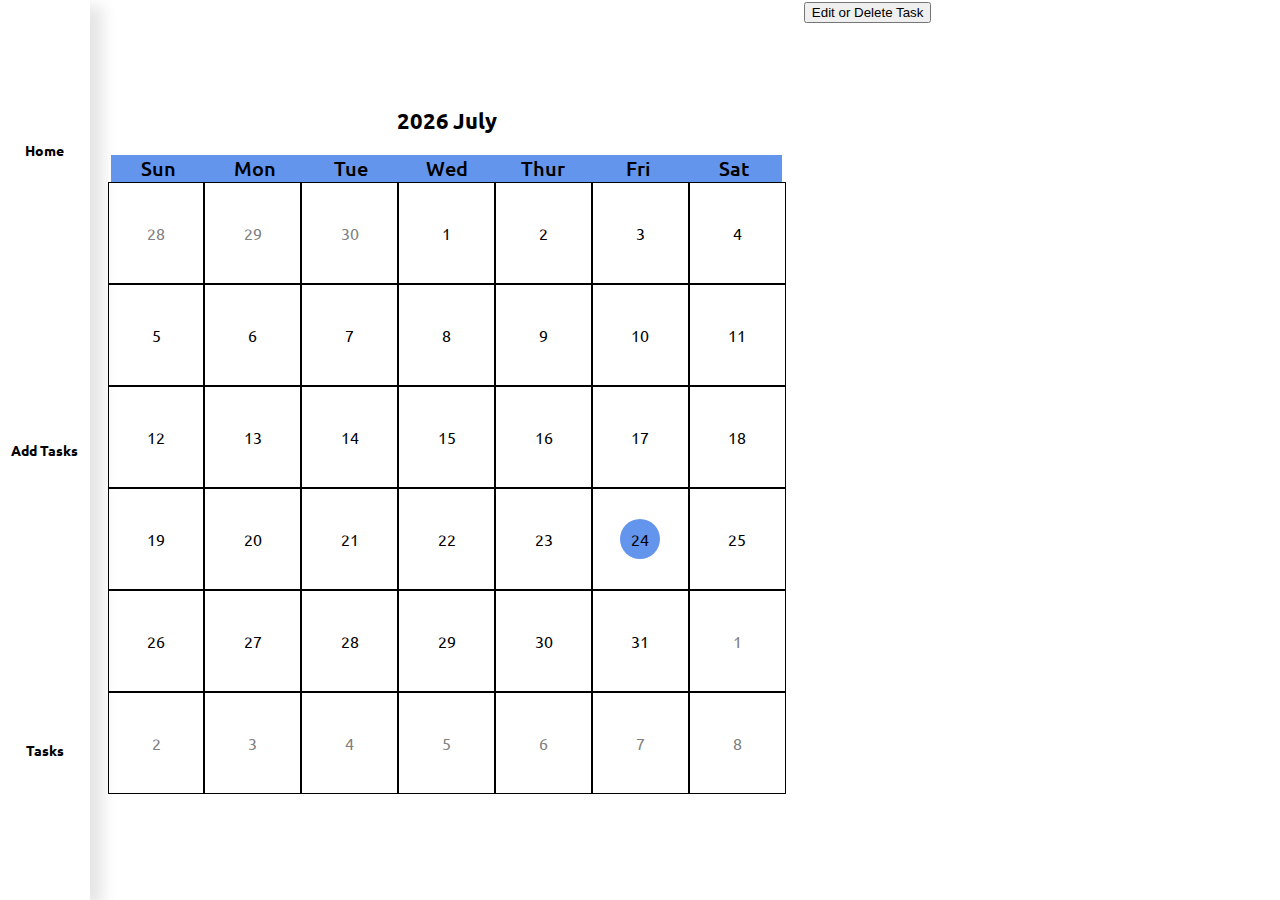
<file: index.html>
<!DOCTYPE html>
<html lang="en">
	<head>
		<meta charset="UTF-8" />
		<meta name="viewport" content="width=device-width, initial-scale=1.0" />
		<link
			rel="stylesheet"
			href="https://cdnjs.cloudflare.com/ajax/libs/font-awesome/6.6.0/css/all.min.css"
			integrity="sha512-Kc323vGBEqzTmouAECnVceyQqyqdsSiqLQISBL29aUW4U/M7pSPA/gEUZQqv1cwx4OnYxTxve5UMg5GT6L4JJg=="
			crossorigin="anonymous"
			referrerpolicy="no-referrer" />

		<title>To-Do List</title>
		<link rel="stylesheet" href="./style.css" />
	</head>
	<body>
		<div class="container">
			<div class="nav">
				<div class="home icon-container">
					<i class="fa-solid fa-house home-icon icon home"></i>
					<span class="home-title">Home</span>
				</div>
				<div
					class="upcoming icon-container"
					onclick="window.location ='task.html' ">
					<i class="fa-solid fa-clock upcoming-icon icon"></i
					><span class="upcoming-title"> Add Tasks</span>
				</div>
				<div class="list icon-container" onclick="window.location ='edit.html' ">
					<i class="fa-solid fa-list-check icon"></i>
					<span class="home-title">Tasks</span>
				</div>
			</div>
			<div class="main-page">
				<div class="calender-container">
					<div class="calender">
						<div class="current-date">
							<i class="fa-solid fa-arrow-left arrow left"></i>
							<div class="date">
								<span class="current-year"></span
								><span class="current-month"></span>
							</div>

							<i class="fa-solid fa-arrow-right arrow right"></i>
						</div>
						<div class="days-container">
							<div class="days">
								<div class="day-title">Sun</div>
								<div class="day-title">Mon</div>
								<div class="day-title">Tue</div>
								<div class="day-title">Wed</div>
								<div class="day-title">Thur</div>
								<div class="day-title">Fri</div>
								<div class="day-title">Sat</div>
							</div>
						</div>

						<div class="days-table"></div>
					</div>
				</div>
				<div class="second-half">
					<div class="tasks-bar">
						<div class="tasks-container">
							<div class="task-card-container"></div>
						</div>
					</div>
					<div class="buttons">
						<button class="edit" onclick =" window.location='edit.html'">Edit or Delete Task</button>
					</div>
				</div>
			</div>
		</div>
		<script src="calender.js"></script>
	</body>
</html>
</file>
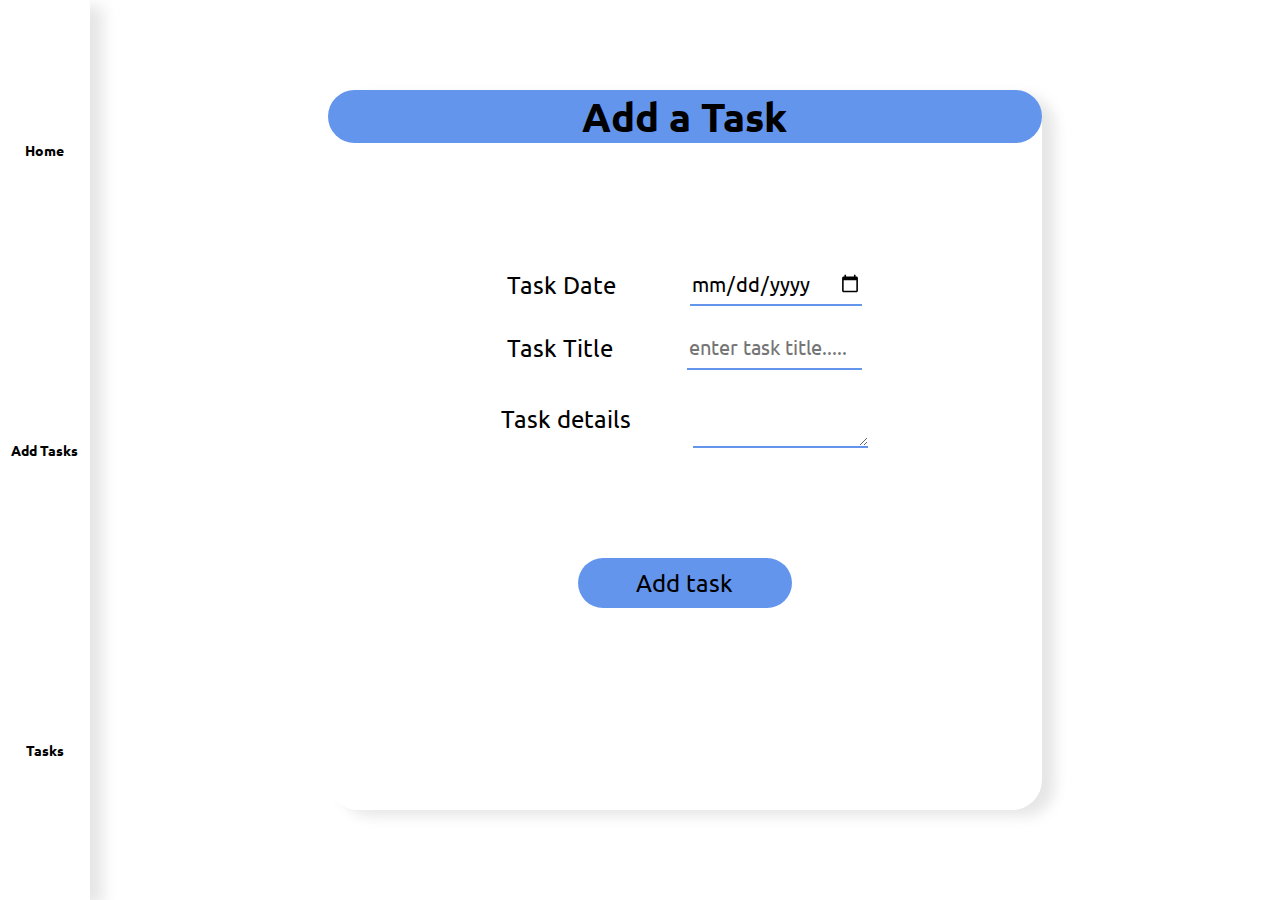
<file: task.html>
<!DOCTYPE html>
<html lang="en">
	<head>
		<meta charset="UTF-8" />
		<meta name="viewport" content="width=device-width, initial-scale=1.0" />
		<title>To-Do List</title>
		<link
			rel="stylesheet"
			href="https://cdnjs.cloudflare.com/ajax/libs/font-awesome/6.6.0/css/all.min.css"
			integrity="sha512-Kc323vGBEqzTmouAECnVceyQqyqdsSiqLQISBL29aUW4U/M7pSPA/gEUZQqv1cwx4OnYxTxve5UMg5GT6L4JJg=="
			crossorigin="anonymous"
			referrerpolicy="no-referrer" />
		<link rel="stylesheet" href="task.css" />
		<link rel="stylesheet" href="style.css" />
	</head>
	<body>
		<div class="container">
			<div class="nav">
				<div class="home icon-container">
					<i class="fa-solid fa-house home-icon icon home"></i>
					<span class="home-title">Home</span>
				</div>
				<div
					class="upcoming icon-container"
					onclick="window.location ='task.html' ">
					<i class="fa-solid fa-clock upcoming-icon icon"></i
					><span class="upcoming-title"> Add Tasks</span>
				</div>
				<div
					class="list icon-container"
					onclick="window.location ='edit.html' ">
					<i class="fa-solid fa-list-check icon"></i>
					<span class="home-title">Tasks</span>
				</div>
			</div>
			<div class="task-container">
				<div class="task-float">
					<div class="task-header">Add a Task</div>
					<form class="form">
						<div class="task-date input-field">
							Task Date <input type="date" class="task-date-input input" />
						</div>
						<div class="task-title input-field">
							Task Title
							<input
								type="text"
								placeholder="enter task title....."
								class="task-title-input input" />
						</div>
						<div class="task-desc input-field">
							Task details <textarea class="input task-desc-input"></textarea>
						</div>
						<div class="submit">Add task</div>
					</form>
				</div>
			</div>
		</div>
		<script src="todo.js"></script>
	</body>
</html>
</file>
<file: style.css>
@import url("https://fonts.googleapis.com/css2?family=Ubuntu:ital,wght@0,300;0,400;0,500;0,700;1,300;1,400;1,500;1,700&display=swap");

body {
	margin: 0;
	font-family: "Ubuntu", sans-serif;
}
span {
	font-size: 0.9rem;
	font-weight: 600;
	margin: 2px;
}

.container {
	min-height: 100vh;
	display: flex;
}

.nav {
	height: 100vh;
	width: 7%;
	box-shadow: 13px 6px 14px 0px rgba(0, 0, 0, 0.1);
	display: flex;
	flex-direction: column;
	align-items: center;
	justify-content: space-around;
}

.icon-container {
	width: 90%;
	display: flex;
	align-items: center;
	justify-content: center;
	flex-direction: column;
	text-align: center;
	cursor: pointer;
}
.icon {
	font-size: 20px;
}
.icon:hover {
	color: white;
}
.main-page {
	width: 93%;
	height: 100vh;
	display: flex;
}
.current-date {
	width: 100%;
	display: flex;
	align-items: center;
	justify-content: space-around;
	font-size: 1.375rem;
}
.current-year {
	font-size: 1.375rem;
}
.current-month {
	font-size: 1.375rem;
}
.calender {
	width: 100%;
	height: 100%;
	display: flex;
	flex-direction: column;
	align-items: center;
	justify-content: center;
}
.calender-container {
	width: 60%;
	display: flex;
	align-items: center;
	justify-content: center;
}
.day-title {
	width: 14.285714%;
	display: flex;
	text-align: center;
	align-items: center;
	justify-content: center;
}
.days-container {
	width: 100%;
	display: flex;
	align-items: center;
	justify-content: center;
}
.days {
	width: 94%;
	display: flex;
	flex-direction: row;
	align-items: center;
	justify-content: space-around;
	font-size: 20px;
	font-weight: 500;
	margin-top: 20px;
	background-color: cornflowerblue;
}

.days-table {
	display: flex;
	flex-wrap: wrap;
	width: 100%;
	align-items: center;
	justify-content: center;
}
.day {
	width: 13.285714%;
	min-height: 100px;
	text-align: center;
	border: black solid 1px;
	display: flex;
	flex-direction: column;
	align-items: center;
	justify-content: center;
	cursor: pointer;
	transition: ease-in-out 0.5s;
}
.day:hover {
	transform: scale(1.1);
	border: none;
	background-color: rgb(0, 162, 255);
}

.padding {
	color: gray;
}

.current-day{
	display: flex;
	align-items: center;
	flex-direction: column;
}
.current-day::after{
	content: "";
	background-color:cornflowerblue;
	display: flex;
	width: 40px;
	height: 40px;
	border-radius: 50%;
	justify-content: center;
	align-items: center;
	position: absolute;
	z-index: -1;
}
</file>
<file: task.css>
@import url("https://fonts.googleapis.com/css2?family=Ubuntu:ital,wght@0,300;0,400;0,500;0,700;1,300;1,400;1,500;1,700&display=swap");
body {
	margin: 0;
	font-family: "Ubuntu", sans-serif;
}

.task-container{
    width: 93%;
    height: 100vh;
    display: flex;
    justify-content: center;
    align-items: center;
}


.task-float{
    width: 60%;
    height: 80%;
    box-shadow: 13px 6px 14px 0px rgba(0, 0, 0, 0.1);
    border-radius: 30px;

}


.task-header{
    font-size: 2.5rem;
    font-weight: 600;
    width: 100%;
    display: flex;
    text-align: center;
    align-items: center;
    justify-content: center;
    background-color: cornflowerblue;
    border-radius: 30px;
}


.input-field{
    display: flex;
    flex-direction: row;
    width: 60%;
    white-space: nowrap;
    align-items: center;
    justify-content: space-around;
    font-size: 1.5rem;

}

.input{
    width: 40%;
}
.form{
    display: flex;
    align-items: center;
    justify-content: center;
    flex-direction:column ;
    height: 80%;
    font-size: 1.5rem;
}
textarea:focus, input:focus, input[type]:focus, .uneditable-input:focus {   
	border: 2px solid cornflowerblue;
    border-color: cornflowerblue;
	outline: 0;
	outline-color:cornflowerblue;
}
textarea{
	border: none;
}
.input{
	border: none;
	background-color: #ffffff;
	color: #000000;
	font-family: normal1;
	border-bottom: 2px solid cornflowerblue;
	min-height: 40px;
	margin: 10px 0 10px 0;
	font-size: 20px;
    font-family: "Ubuntu", sans-serif;
}



.submit{
    width: 30%;
    background-color: cornflowerblue;
    font-size: 1.5rem;
    display: flex;
    align-items: center;
    justify-content: center;
    border-radius: 30px;
    min-height: 50px;
    cursor: pointer;
    margin-top: 100px;
}


.submit:hover{
    color: cornflowerblue;
    background-color: #000000;
    border: 2px solid cornflowerblue;
}
</file>
